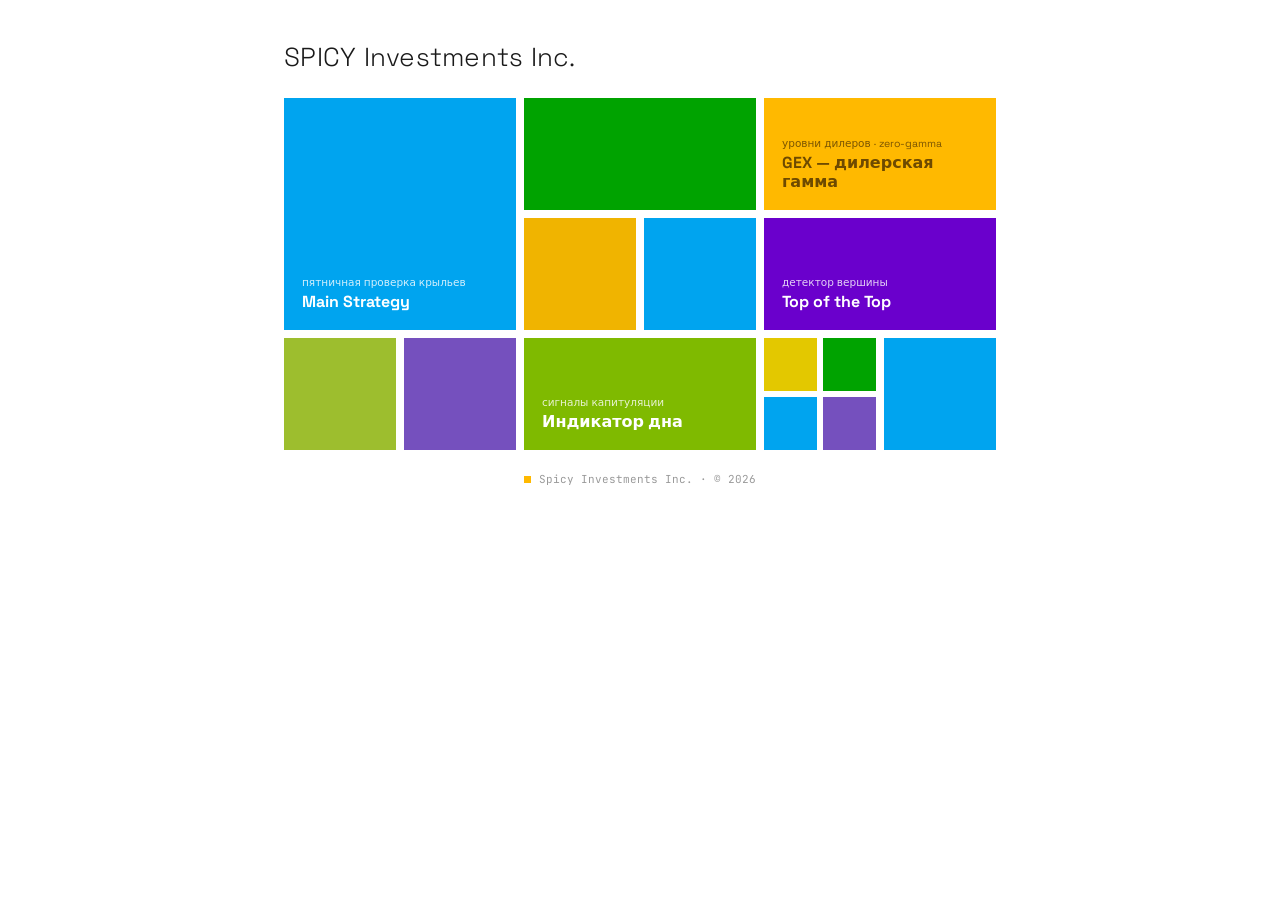
<file: index.html>
<!DOCTYPE html>
<html lang="ru">
<head>
<meta charset="UTF-8">
<meta name="viewport" content="width=device-width, initial-scale=1.0">
<title>Barbell · TQQQ + QDTE</title>
<link rel="preconnect" href="https://fonts.googleapis.com">
<link rel="preconnect" href="https://fonts.gstatic.com" crossorigin>
<link href="https://fonts.googleapis.com/css2?family=Space+Grotesk:wght@300;400;500;700&family=JetBrains+Mono:wght@400;500&display=swap" rel="stylesheet">
<style>
  :root{
    --page:#FFFFFF;
    --ink:#1a1a1a;
    --muted:#9a9a9a;

    --blue:#00A4EF;
    --gex-y:#FFB900;   --gex-ink:#6E4A00;
    --green:#7FBA00;
    --emerald:#00A300;
    --gold:#F0B400;
    --dviolet:#6A00CC;
    --violet:#7550BE;
    --lime:#9DBE2E;
    --gold2:#E3C800;

    --cell:112px;
  }
  *{box-sizing:border-box}
  html,body{margin:0}
  body{
    background:var(--page);
    font-family:'Space Grotesk',system-ui,sans-serif;
    color:var(--ink);
    -webkit-font-smoothing:antialiased;
    padding:40px 20px;
  }
  .wrap{max-width:712px;margin:0 auto}

  .head{margin-bottom:24px}
  .head h1{font-size:26px;font-weight:300;margin:0;letter-spacing:.01em}

  .grid{
    display:grid;
    grid-template-columns:repeat(6,var(--cell));
    grid-template-rows:repeat(3,var(--cell));
    gap:8px;
    justify-content:center;
  }

  .tile{
    position:relative;
    display:flex;flex-direction:column;justify-content:flex-end;
    text-decoration:none;
    border-radius:0;
    padding:18px;
    transition:filter .12s ease, transform .12s ease;
  }
  a.tile:hover{filter:brightness(1.07);transform:translateY(-1px)}
  a.tile:focus-visible{outline:3px solid var(--ink);outline-offset:2px}

  .cap{
    font-size:16px;font-weight:700;color:#fff;line-height:1.18;
  }
  .sub{
    font-size:10.5px;color:rgba(255,255,255,.82);margin-bottom:4px;line-height:1.25;
  }

  .t-main{grid-column:1/3;grid-row:1/3;background:var(--blue)}
  .t-gex{grid-column:5/7;grid-row:1;background:var(--gex-y)}
  .t-gex .cap{color:var(--gex-ink)}
  .t-gex .sub{color:rgba(90,60,0,.8)}
  .t-bottom{grid-column:3/5;grid-row:3;background:var(--green)}

  .tile.t-tott{grid-column:5/7;grid-row:2;background:var(--dviolet)}

  .deco{border-radius:0}
  .d-emerald{grid-column:3/5;grid-row:1;background:var(--emerald)}
  .d-gold{grid-column:3;grid-row:2;background:var(--gold)}
  .d-blue1{grid-column:4;grid-row:2;background:var(--blue)}
  .d-lime{grid-column:1;grid-row:3;background:var(--lime)}
  .d-violet{grid-column:2;grid-row:3;background:var(--violet)}
  .d-blue2{grid-column:6;grid-row:3;background:var(--blue)}

  .cluster{
    grid-column:5;grid-row:3;
    display:grid;grid-template-columns:1fr 1fr;grid-template-rows:1fr 1fr;gap:6px;
  }
  .cluster span{display:block}
  .cluster .c1{background:var(--gold2)}
  .cluster .c2{background:var(--emerald)}
  .cluster .c3{background:var(--blue)}
  .cluster .c4{background:var(--violet)}

  .foot{display:flex;align-items:center;gap:8px;margin-top:22px;justify-content:center}
  .foot .dot{width:7px;height:7px;background:var(--gex-y);flex:none}
  .foot > span{font-family:'JetBrains Mono',monospace;font-size:11px;color:var(--muted)}

  @media (max-width:780px){
    :root{--cell:calc((100vw - 80px)/6)}
    .cap{font-size:13px}
    .sub{font-size:9.5px}
  }
  @media (max-width:520px){
    :root{--cell:calc((100vw - 48px)/2)}
    .grid{
      grid-template-columns:repeat(2,var(--cell));
      grid-template-rows:repeat(9,var(--cell));
    }
    .cap{font-size:12.5px}
    .t-main{grid-column:1/3;grid-row:1/3}
      .t-gex{grid-column:1/3;grid-row:3}
    .t-tott{grid-column:1/3;grid-row:4}
    .t-bottom{grid-column:1/3;grid-row:5}
    .d-emerald{grid-column:1;grid-row:6}
    .d-gold{grid-column:2;grid-row:6}
    .d-blue1{grid-column:1;grid-row:7}
    .d-lime{grid-column:2;grid-row:7}
    .d-violet{grid-column:1;grid-row:8}
    .d-blue2{grid-column:2;grid-row:8}
    .cluster{grid-column:1/3;grid-row:9}
  }

</style>
</head>
<body>
<div class="wrap">

  <div class="head">
    <h1>SPICY Investments Inc.</h1>
  </div>

  <div class="grid">

    <a class="tile t-main" href="advisor.html">
      <div class="sub">пятничная проверка крыльев</div>
      <div class="cap">Main Strategy</div>
    </a>

    <div class="deco d-emerald" aria-hidden="true"></div>

    <a class="tile t-gex" href="gex.html">
      <div class="sub">уровни дилеров · zero-gamma</div>
      <div class="cap">GEX — дилерская гамма</div>
    </a>

    <a class="tile t-tott" href="tott.html">
      <div class="sub">детектор вершины</div>
      <div class="cap">Top of the Top</div>
    </a>
    <div class="deco d-gold" aria-hidden="true"></div>
    <div class="deco d-blue1" aria-hidden="true"></div>
    <div class="deco d-lime" aria-hidden="true"></div>
    <div class="deco d-violet" aria-hidden="true"></div>

    <a class="tile t-bottom" href="bottom.html">
      <div class="sub">сигналы капитуляции</div>
      <div class="cap">Индикатор дна</div>
    </a>

    <div class="cluster" aria-hidden="true">
      <span class="c1"></span><span class="c2"></span>
      <span class="c3"></span><span class="c4"></span>
    </div>

    <div class="deco d-blue2" aria-hidden="true"></div>

  </div>

  <div class="foot">
    <span class="dot" aria-hidden="true"></span>
    <span>Spicy Investments Inc. · © <span id="yr"></span></span>
  </div>

</div>
<script>document.getElementById('yr').textContent=new Date().getFullYear();</script>
</body>
</html>
</file>
